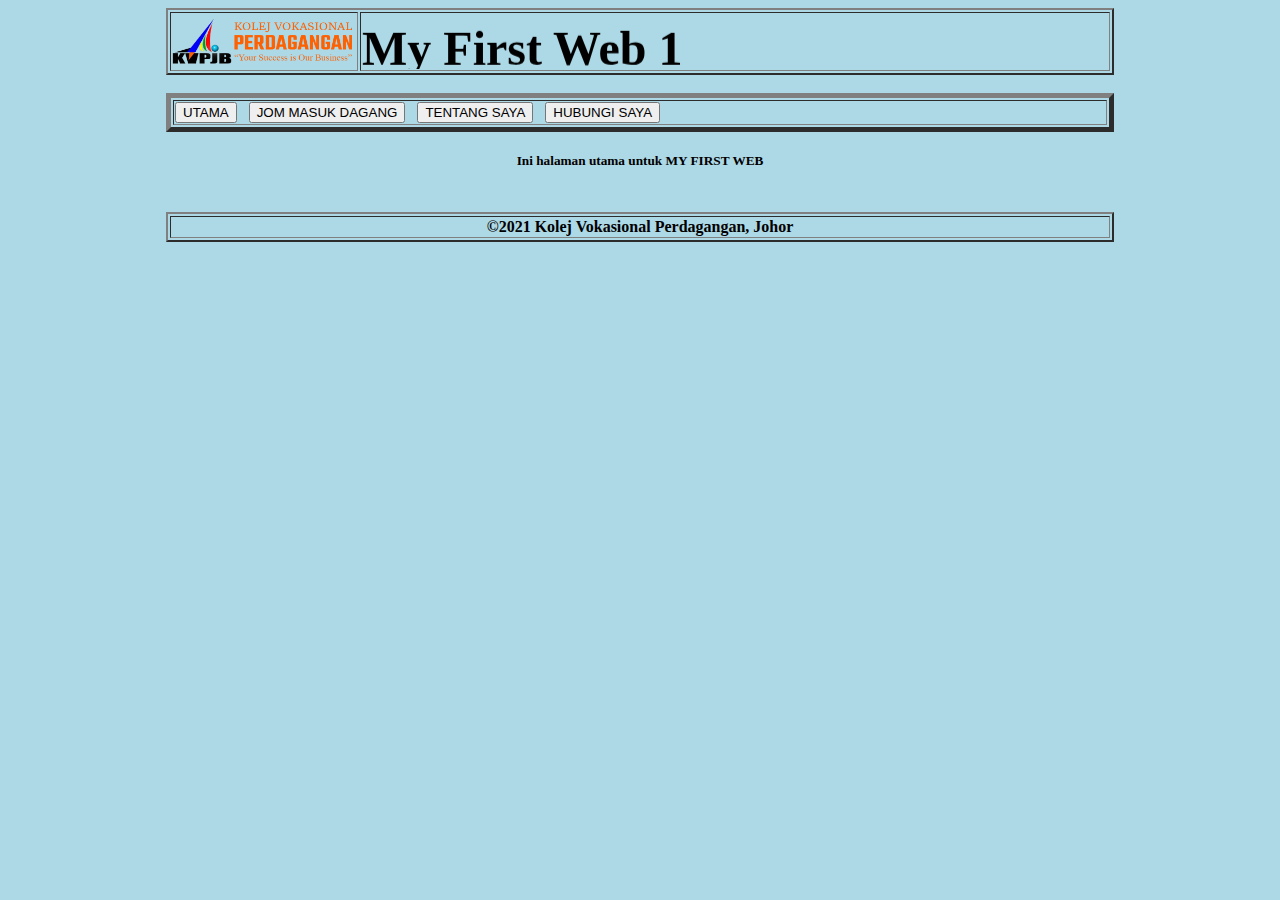
<file: index.html>
<html>
  <head>
    <title>MY FIRST WEB</title>
      <link rel="stylesheet" href = "style.css">
  </head>
  
  <body>
    <center>
      
      <table width="75%" border="2">
        <tr>
          <th width="20%"><img src="images/image.png" width="100%" ></th>
           <th><marquee direction="up"><font size="50">My First Web 1</font></marquee></th>
        </tr>
      </table>
      
      <br>
      <table width="75%" border="5">
        <tr>
          <td>
            <a href="index.html"><button>UTAMA</button></a>
            &nbsp;
            <a href="jommasukdagang.html"><button>JOM MASUK DAGANG</button></a>
            &nbsp;
            <a href="tentangsaya.html"><button>TENTANG SAYA</button></a>
            &nbsp;
            <a href="hubungisaya.html"><button>HUBUNGI SAYA</button></a>
            &nbsp;
          </td>
        </tr>
      </table>
      
      <br>
      
      <table width="75%">
        <tr>
          <td align="center">
            <h5>Ini halaman utama untuk MY FIRST WEB</h5>
          </td>
        </tr>
      </table>
      
      <br>
        
       <table width="75%" border="2">
        <tr>
          <th>&#169;2021 Kolej Vokasional Perdagangan, Johor</th>
        </tr>
      </table>
      
      
    </center>
  </body>
  
</html>
</file>
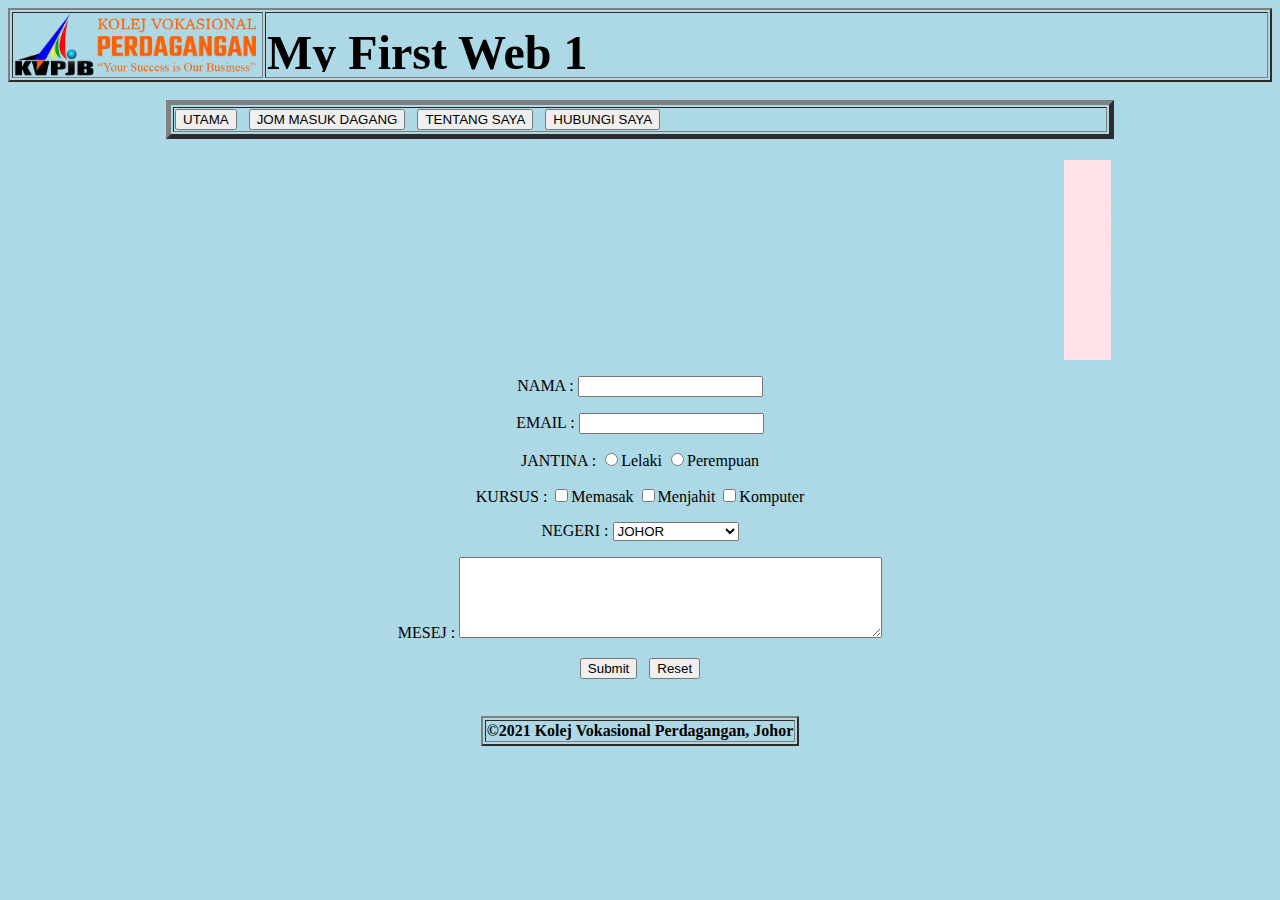
<file: hubungisaya.html>
<html>
  <head>
    <title>HUBUNGI SAYA</title>
     <link rel="stylesheet" href = "style.css">
  </head>
  
  <body>
    <center>
      
      <table witdh="75%" border="2"
        <tr>
          <th width="20%"><img src="images/image.png" width="100%" ></th>
      <th><marquee direction="up"><font size="50">My First Web 1</font></marquee></th>
        </tr>
     </table>
  
  <br>
  
  <table width="75%" border="5">
    <tr>
      <td>
        <a href="index.html"><button>UTAMA</button></a>
        &nbsp;
        <a href="jommasukdagang.html"><button>JOM MASUK DAGANG</button></a>
        &nbsp;
        <a href="tentangsaya.html"><button>TENTANG SAYA</button></a>
         &nbsp;
        <a href="hubungisaya.html"><button>HUBUNGI SAYA</button></a>
      </td>
    </tr>
  </table>
  
  <br>
  
  <table width="75%">
    <tr>
       <td align="center">
         <marquee>
        <img src="images/frog.gif">
         </marquee>  
           
        <br>
        
        <form>
          <p>NAMA : <input type="text" name="nama"></p>
          <P>EMAIL : <input type="email" name="email"></p>
          <p>JANTINA : <input type="radio" name="jantina"value="Lelaki">Lelaki <input type="radio" name="jantina"value="Perempuan">Perempuan</p>
          <p>KURSUS : <input type="checkbox" name="kursus_1" value="Memasak">Memasak
                      <input type="checkbox" name="kursus_2" value="Menjahit">Menjahit
                      <input type="checkbox" name="kursus_3" value="Komputer">Komputer
          </p>
          <p>NEGERI : <select name="negeri">
                        <option>JOHOR</option>
                        <option>KEDAH</option>
                        <option>KUALA LUMPUR</option>
                        <option>SELANGOR</option>
                        <option>SERAWAK</option>
                      </select> 
          </p>
          <p>MESEJ : <textarea cols="50" rows="5" name="mesej"></textarea></p>
          <p>
            <input type="submit">
            &nbsp;
            <input type="reset">
          </p>
        </form>
      </td>
    </tr>
  </table>
      
    <br>
    
     <table witdh="75%" border="2"
        <tr>
    <th>&#169;2021 Kolej Vokasional Perdagangan, Johor</th>
        </tr>
     </table>
      
      
    </center>
  </body>
  
</html>
</file>
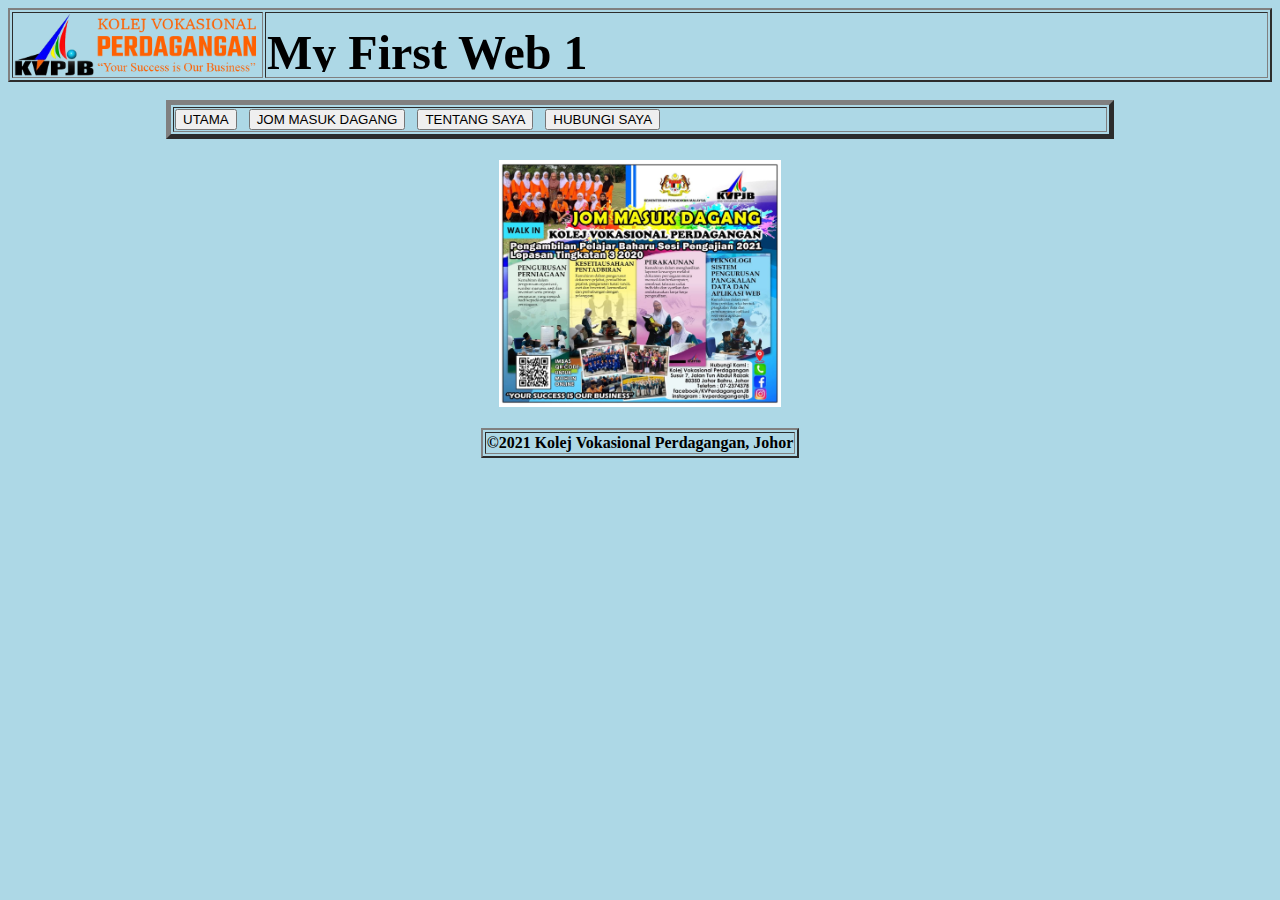
<file: jommasukdagang.html>
<html>
  <head>
    <title>Jom Masuk Dagang</title>
     <link rel="stylesheet" href = "style.css">
  </head>
  
  <body>
    <center>
      
      <table witdh="75%" border="2"
        <tr>
      <th width="20%"><img src="images/image.png" width="100%" ></th>
          <th><marquee direction="up"><font size="50">My First Web 1</font></marquee></th>
        </tr>
     </table>
  
  <br>
  
  <table width="75%" border="5">
    <tr>
      <td>
        <a href="index.html"><button>UTAMA</button></a>
        &nbsp;
        <a href="jommasukdagang.html"><button>JOM MASUK DAGANG</button></a>
        &nbsp;
        <a href="tentangsaya.html"><button>TENTANG SAYA</button></a>
         &nbsp;
        <a href="hubungisaya.html"><button>HUBUNGI SAYA</button></a>
      </td>
    </tr>
  </table>
  
  <br>
  
  <table width="75%">
    <tr>
      <td align="center">
        <img src="images/poster.jpg" width="30%">
      </td
    </tr>
  </table>
      
    <br>
    
     <table witdh="75%" border="2"
        <tr>
    <th>&#169;2021 Kolej Vokasional Perdagangan, Johor</th>
        </tr>
     </table>
      
      
    </center>
  </body>
  
</html>
</file>
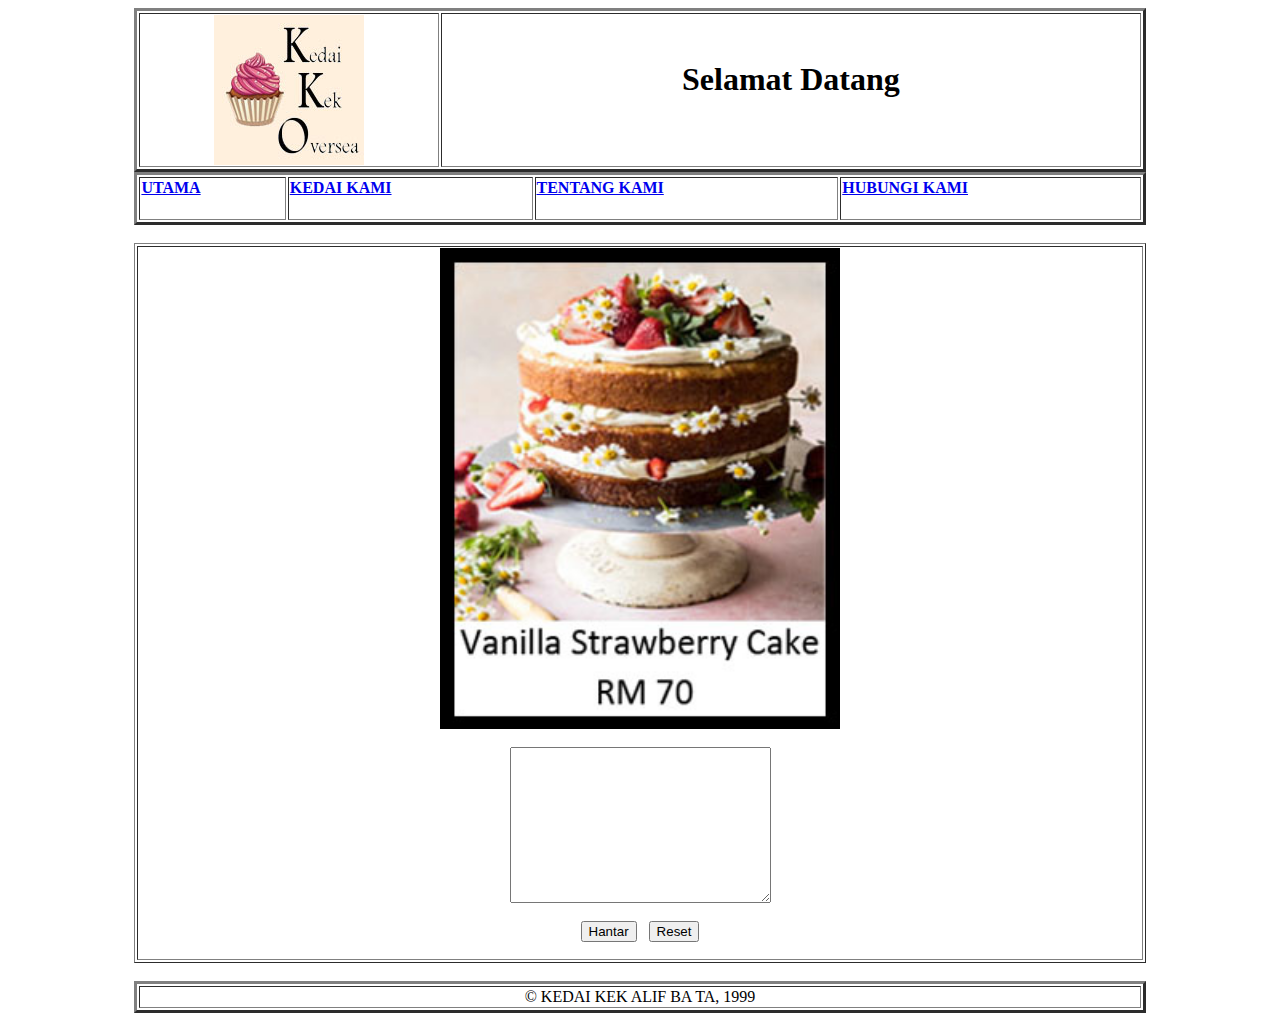
<file: komen.html>
<html>
    <head>
        <title>Kedai Kek Cawan</title>
    </head>
    <body>
    <center>
        <table width="80%" border="3">
            <tr>
                <th width="30%">
                    <img src="images/logo.jpg" alt="" srcset="">
                </th><th><h1>Selamat Datang</h1></th>
            </tr>
        </table>
        
        <table width="80%" border="3">
            <tr>
                <td><h4><a href="index.html">UTAMA</a></h4></td>
                <td><h4><a href="#">KEDAI KAMI</a></h4></td>
                <td><h4><a href="#">TENTANG KAMI</a></h4></td>
                <td><h4><a href="#">HUBUNGI KAMI</a></h4></td>
            </tr>
        </table>
        <br>
        <table width="80%" border="1">
            <tr>
                <td align="center">
                    <img src="images/kek.jpg" width="40%">
                    <br><br>
                    <form action="">
                        <textarea name="" id="" cols="30" rows="10"></textarea>
                        <br><br>
                        <input type="submit" value="Hantar">
                        &nbsp;
                        <input type="reset" value="Reset">
                    </form>
                </td>
            </tr>
        </table>

        <br>

        <table width="80%" border="3">
            <tr>
                <td align="center">
                    &copy; KEDAI KEK ALIF BA TA, 1999
                </td>
            </tr>
        </table>
    </center>
    </body>
</html>
</file>
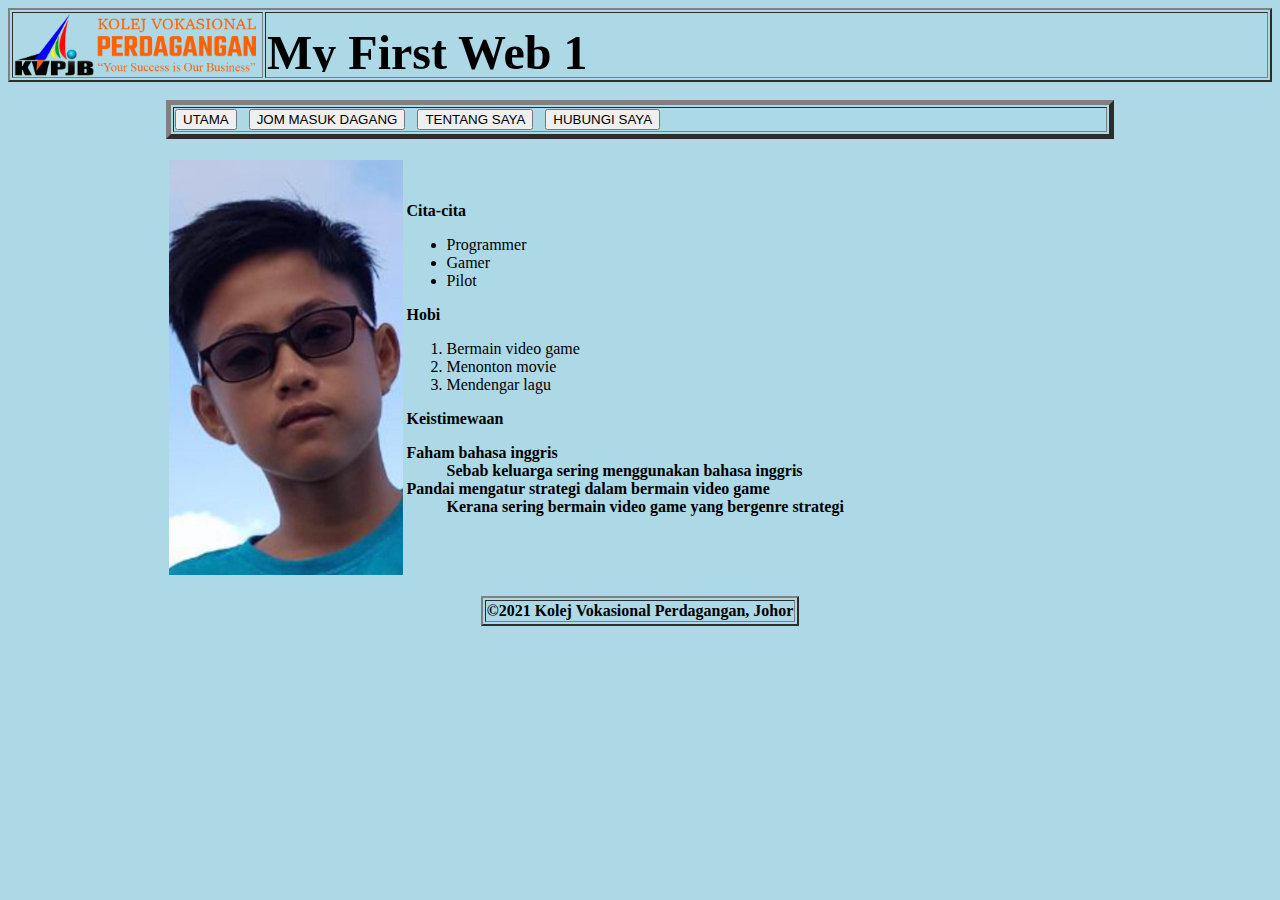
<file: tentangsaya.html>
<html>
  <head>
    <title>TENTANG SAYA</title>
     <link rel="stylesheet" href = "style.css">
  </head>
  
  <body>
    <center>
      
      <table witdh="75%" border="2"
        <tr>
          <th width="20%"><img src="images/image.png" width="100%" ></th>
      <th><marquee direction="up"><font size="50">My First Web 1</font></marquee></th>
        </tr>
     </table>
  
  <br>
  
  <table width="75%" border="5">
    <tr>
      <td>
        <a href="index.html"><button>UTAMA</button></a>
        &nbsp;
        <a href="jommasukdagang.html"><button>JOM MASUK DAGANG</button></a>
        &nbsp;
        <a href="tentangsaya.html"><button>TENTANG SAYA</button></a>
        &nbsp;
        <a href="hubungisaya.html"><button>HUBUNGI SAYA</button></a>
      </td> 
    </tr>
  </table>
  
  <br>
  
  <table width="75%">
    <tr>
      <td width="25%">
        <img src="images/fiq2021.jpg" width="100%">
      </td>
      <td>
        
        <b>Cita-cita</b>
        <ul>
          <li>Programmer</li>
          <li>Gamer</li>
          <li>Pilot</li>
        </ul>
        
        <b>Hobi</b>
        <ol>
          <li>Bermain video game</li>
          <li>Menonton movie</li>
          <li>Mendengar lagu</li>
        </ol>
        
        
        <b>Keistimewaan</>
      <dl>
        <dt>Faham bahasa inggris</dt>
        <dd>Sebab keluarga sering menggunakan bahasa inggris</dd>
        <dt>Pandai mengatur strategi dalam bermain video game</dt>
        <dd>Kerana sering bermain video game yang bergenre strategi</dd>
      </dl>
    
      </td>
    </tr>
  </table>
      
    <br>
    
     <table witdh="75%" border="2"
        <tr>
    <th>&#169;2021 Kolej Vokasional Perdagangan, Johor</th>
        </tr>
     </table>
      
      
    </center>
  </body>
  
</html>
</file>
<file: style.css>
body {
    background-color : lightblue;
}
</file>
